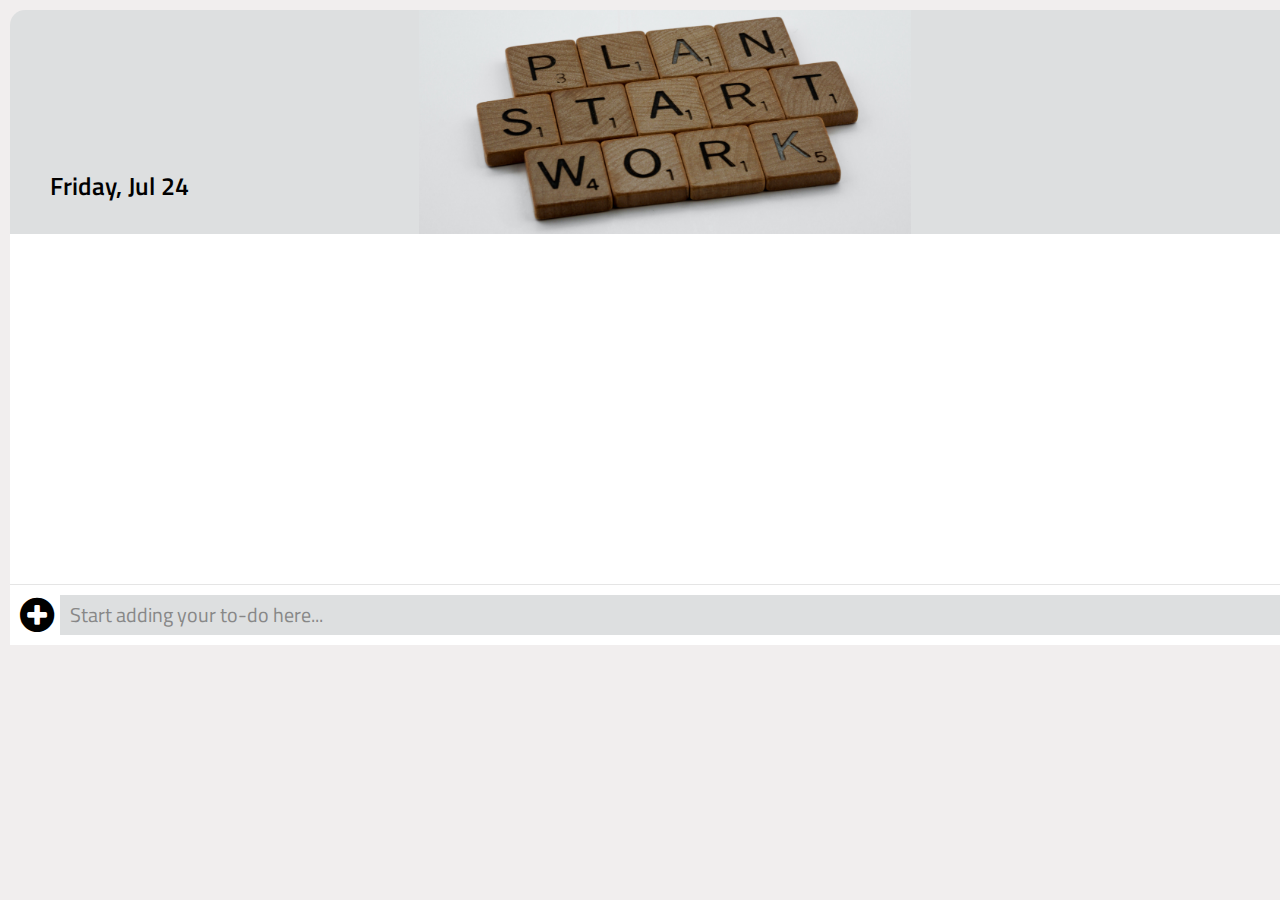
<file: todolist.html>
<!DOCTYPE html>
<html lang="en">
<head>
    <meta charset="UTF-8">
    <title>To Do List</title>
    <link rel="stylesheet" href="https://fonts.googleapis.com/css?family=Titillium+Web">
    <link rel="stylesheet" href="CSS/font-awesome.css">
    <link rel="stylesheet" type="text/css" href="CSS/style.css"> 
</head>
<body>
    <div class="todo-container">
        <div class="header">
            <div class="bg-image"></div>
            <div class="clear">
                <i class="fa fa-refresh"></i>
            </div>
            <div id="date"></div>
        </div>
        <div class="content">
            <ul id="list">
               <!-- 
                <li class="item">
                    <i class="fa fa-circle-thin co" job="complete" id="0"></i>
                    <p class="text">Drink Coffee</p>
                    <i class="fa fa-trash-o de" job="delete" id="0"></i> 
                </li> -->
            </ul>
        </div>
        <div class="add-to-do">
            <i class="fa fa-plus-circle"></i>
            <input type="text" id="input" placeholder="Start adding your to-do here...">
        </div>
    </div>
    <script src="js/todo.js"></script>
</body>
</html>
</file>
<file: CSS/style.css>
*{
    margin: 0;
    padding: 0;
  }
  
  html{ 
    scroll-behavior: smooth;
    margin:0;
    padding:0;
    height:100%;
  }
  
  body{
    overflow-x: hidden;
    background-repeat: no-repeat;
    background-size: cover;
    position: absolute;
    margin: 0;
    padding: 0;
    height:100%;
    width: 100vw !important;
    line-height: 1.6;
    /* //background-color:  rgb(255, 254, 251); */
    background-color: #ccc;
    font-family: 'Titillium Web', sans-serif;
  }
  
  /* Header Section*/
  header{
    z-index: 100;
    position:fixed; 
    width:100%; 
    height:100px; 
  }
  header a{
    color:black;
    display:inline-block; 
    padding:0px 30px; 
    height:60px;
    line-height:60px; 
    text-align:center;
    text-decoration:none;
    text-transform:uppercase; 
    letter-spacing:2px; 
    font-weight:700;
  }
  /* Navigation Section*/
  .nav {             
    width: 100%;
    height: 70px;
    background-color: whitesmoke;
    position: fixed;
    top: 0;
  }
  .nav > .nav-header {
    display: inline;
  }
  .nav > .nav-header > .nav-title {
    display: inline-block;
    font-size: 22px;
    color: #fff;
    padding: 10px 10px 10px 10px;
  }
  .nav > .nav-links {
    display: inline;
    font-size: 18px;
  }
  .nav-links  {
    float: none;
    position: absolute;
    top: 50%;
    left: 50%;
    transform: translate(-50%, -50%);
    font-family:'Optima';
    font-weight:normal;
  }
  .nav > .nav-header > .nav-title > .logo{
    display: inline-block;
  }
  .nav-links .home{
    padding: 0;
    margin: 0;
    list-style: none;
    display: flex;
  }

  /*Background Video*/
  .video-section{
    position: relative;
    overflow: hidden;
    height: 700px;
  }
  .video{
    top: 0;
    left: 0;
    width: 100vw;
    clip-path: inset(1px 0px 100px 0px);
    opacity: 0.5;
  }
  .video-section .overlay{
    position: absolute;
    top: 55%;
    left: 50%;
    transform: translateY(-50%) translateX(-50%);
    z-index: 1;
  }
  #nav-todo{
    margin-left: 115px;
    width: 149px;
    height: 45px;
    border-radius: 5px 5px 5px 5px;
    border: none;
    background-color: whitesmoke;
    font-size: medium;
    font-weight: 700;
    cursor: pointer;
  }

  /* Organize */
  h1{
    font-size: 4rem;
    text-align: center;
    line-height: 1.2;
    font-weight: 300;
    margin-bottom: 30px;
    font-weight: 1000;
  }

/* This is container section */
.container{
  background-color: rgb(238, 233, 233);
  max-width: 920px;
  margin-right: auto;
  margin-left: auto;
  padding-right: 4.6rem;
  padding-left: 4.6rem;
  font-family:'Optima';
  font-weight:normal;
}

/* Section Features */
.section-features{
  height: 100px;
  display: inline-block;
  width: 100%;
  margin-right: auto;
  margin-left: auto;
  padding-top: 15px;
}
.section-features > h1{
  font-size: 4rem;
  text-align: center;
  line-height: 1.2;
  font-weight: 300;  
  margin-bottom: 5px;
}
.underline-features {
  width: 450px;
  border: 1px solid rgb(255, 255, 255);
  margin: 0 auto 1.5px auto;
}

/* Section About Us */
  .section-aboutus{
    height: 330px;
    display: inline-block;
    width: 100%;
    margin-right: auto;
    margin-left: auto 
  }
  .section-aboutus > h1{
    font-size: 4rem;
    text-align: center;
    line-height: 1.2;
    font-weight: 300;
    padding-top: 20px; 
    margin-bottom: 5px;
  }
  .section-aboutus > h2{
    font-size: 1.4rem;
    line-height: 1.2;
    font-weight: 300;
    padding-top: 40px;
  }
  .section-aboutus > .about-description{
    font-size: 1.4rem;
    text-align: justify;
  }
  p{
    font-size: 1.1rem;
    padding-top: 6px;
    text-align: justify;
  }
  .underline-aboutus {
    width: 270px;
    border: 1px solid rgb(255, 255, 255);
    margin: 0 auto 1.5px auto;
  }

/* Footer Section*/
  .footer{
    padding-top: 0rem; 
    background-color: whitesmoke; 
    font-family:'Optima';
    font-weight:normal;
  }
  .text-center{
    text-align: center;
  }
  .footer-copyright{
    background-color: whitesmoke; 
  }
  .footer-section{
    display: flex;
    justify-content: space-between;
    align-items: center;
    padding-left: 3rem;
    padding-right: 3rem;
    padding-top: .5rem;
  }
  .footer-logo{
    width: 100px;
    padding-top: 6px;
    vertical-align: middle;
  }
  .footer-links > a > img{
    text-decoration: none;
    color: black;
    margin: 0 .5rem;
  }
  .footer-links > h4 {
    margin-bottom: .2rem;
  }
  .twitter {
    width: 38px ;
  }
  .instagram{
    width: 35px ;
  }
  .facebook{
    width: 18px;
  }
  
/*To-do list page*/
body{
    padding: 0;
    margin: 0;
    background-color: rgba(116, 84, 84, 0.1);
    font-family: 'Titillium Web', sans-serif;
}

/* container */
.todo-container{
    padding:10px;
    margin:0 auto;
}

/* header*/
.header{
  width: 1346px;
  height:224px;
  background-color: rgb(221 223 224);
  background-size: 100% ;
  background-repeat: no-repeat;
  border-radius: 15px 15px 0 0;
  position: relative;
}
.bg-image{
  width: 492px;
  height:244px;
  background-image: url('../images/list.jpg'); 
  /* Image reference -  https://www.pexels.com/photo/brown-wooden-scrabble-tiles-on-white-surface-10607624/ */
  background-repeat: no-repeat;
  background-size: 100% ;
  position: relative;
  padding-bottom: 20px;
  margin-left: 409px; 
}
ul #list{
  padding: 0;
    margin: 0;
    list-style: none;
    /* display: flex; */
}
.clear{
  width : 30px;
  height: 30px;
  position: absolute;
  right:28px;
  top: 28px;
}
.clear i{
  font-size: 30px;
  color: rgb(0, 0, 0);
}
.clear i:hover{
  cursor: pointer;
  text-shadow: 1px 3px 5px #000;
  transform: rotate(45deg);
}
#date{
  position: absolute;
  bottom: 28px;
  left: 40px;
  color: rgb(0, 0, 0);
  font-size: 25px;
  font-family: 'Titillium Web', sans-serif;
  font-weight: 600;
}

/* content */
.content{
  width: 1346px;
  height: 350px;
  max-height:350px;
  background-color: #FFF;
  overflow: auto;
}
.content::-webkit-scrollbar { 
  display: none; 
}
.content ul{
  padding:0;
  margin:0;
}
.item{
  width:1346px;
  height: 45px;
  min-height: 45px;
  position: relative;
  border-bottom: 1px solid rgba(0,0,0,0.1);
  list-style: none;
  padding: 0;
  margin: 0;
}
.item i.co{
  position: absolute;
  font-size: 25px;
  padding-left:5px;
  left:15px;
  top:10px;
}
.item i.co:hover{
  cursor: pointer;
}
.fa-check-circle{
  color:#6eb200;
}
.item p.text{
  position: absolute;
  padding:0;
  margin:0;
  font-size: 20px;
  left:50px;
  top:5px;
  background-color: #FFF;
  max-width:285px;
}
.lineThrough{
  text-decoration: line-through;
  color : #ccc;
}
.item i.de{
  position: absolute;
  font-size: 25px;
  right:15px;
  top:10px;
}
.item i.de:hover{
  color:#af0000;
  cursor: pointer;
}
/* add item*/
.add-to-do{
  position: relative;
  width: 1326px;
  height:40px;
  background-color: #FFF;
  padding: 10px;
  border-top: 1px solid rgba(0,0,0,0.1);
}
.add-to-do i{
  position: absolute;
  font-size: 40px;
  color: #000;
}
.add-to-do input{
  position: absolute;
  left: 50px;
  height: 40px;
  width: 1277px;
  background-color: rgb(221 223 224);
  border: none;
  font-size: 20px;
  padding-left:10px;
}
.add-to-do input::-webkit-input-placeholder { 
  color: #878787;
  font-family: 'Titillium Web', sans-serif;
  font-size: 20px;
}

/* Font Family Optima, Downloaded from - https://www.cufonfonts.com/font/optima */
@font-face {
  font-family: 'Optima';
  font-style: normal;
  font-weight: normal;
  src: local('Optima'), url('font-optima/OPTIMA.woff') format('woff');
}
@font-face {
  font-family: 'Optima Italic';
  font-style: normal;
  font-weight: normal;
  src: local('Optima Italic'), url('font-optima/Optima_Italic.woff') format('woff');
}
@font-face {
  font-family: 'Optima Medium';
  font-style: normal;
  font-weight: normal;
  src: local('Optima Medium'), url('font-optima/Optima\ Medium.woff') format('woff');
}
@font-face {
  font-family: 'Optima Bold';
  font-style: normal;
  font-weight: normal;
  src: local('Optima Bold'), url('font-optima/OPTIMA_B.woff') format('woff');
}
</file>
